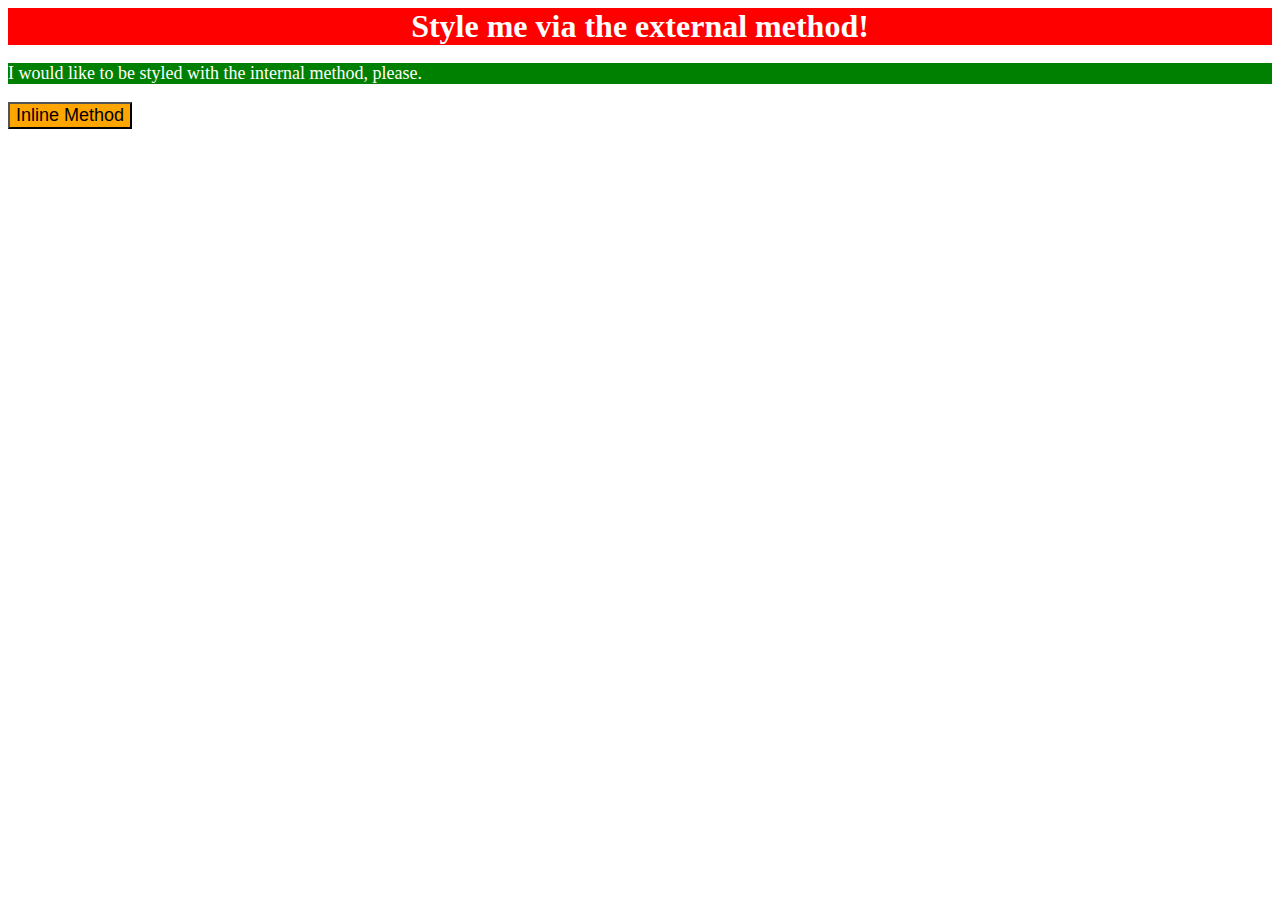
<file: foundations/01-css-methods/index.html>
<!DOCTYPE html>
<html lang="en">
  <head>
    <meta charset="UTF-8">
    <meta http-equiv="X-UA-Compatible" content="IE=edge">
    <meta name="viewport" content="width=device-width, initial-scale=1.0">
    <link rel="stylesheet" href="style.css">
    <title>Methods for Adding CSS</title>
  </head>
  <body>
    <div>Style me via the external method!</div>
    <style>
     p {
      background-color: green;
      color: white;
      font-size: 18px;
     }
    </style>
    <p>I would like to be styled with the internal method, please.</p>
    <button style="background-color: orange; font-size: 18px">Inline Method</button>
  </body>
</html>
</file>
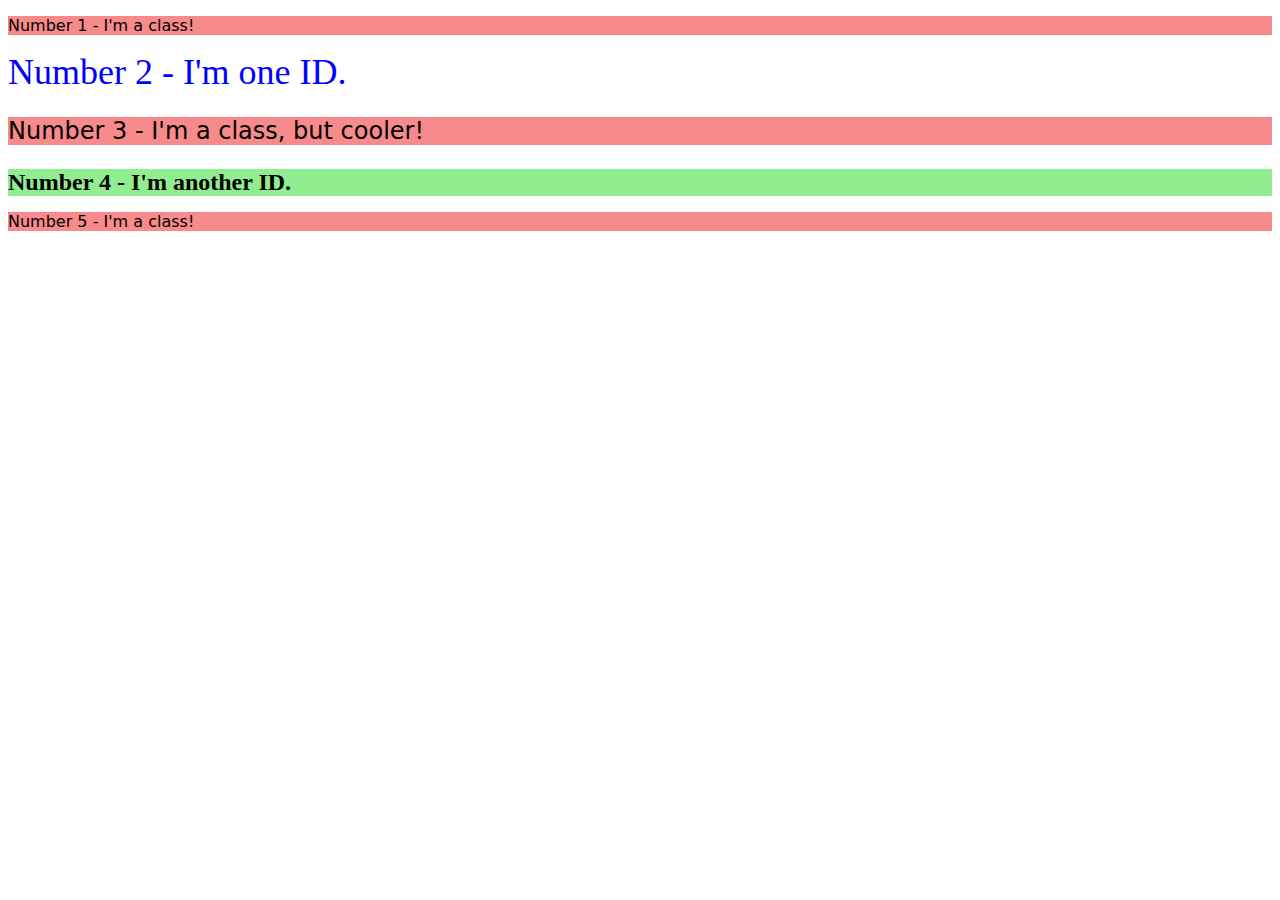
<file: foundations/02-class-id-selectors/index.html>
<!DOCTYPE html>
<html lang="en">
  <head>
    <meta charset="UTF-8">
    <meta http-equiv="X-UA-Compatible" content="IE=edge">
    <meta name="viewport" content="width=device-width, initial-scale=1.0">
    <title>Class and ID Selectors</title>
    <link rel="stylesheet" href="style.css">
  </head>
  <body>
    <p class="odd-number">Number 1 - I'm a class!</p>
    <div id="number-2">Number 2 - I'm one ID.</div>
    <p class="odd-number" id="number-3">Number 3 - I'm a class, but cooler!</p>
    <div id="number-4">Number 4 - I'm another ID.</div>
    <p class="odd-number">Number 5 - I'm a class!</p>
  </body>
</html>
</file>
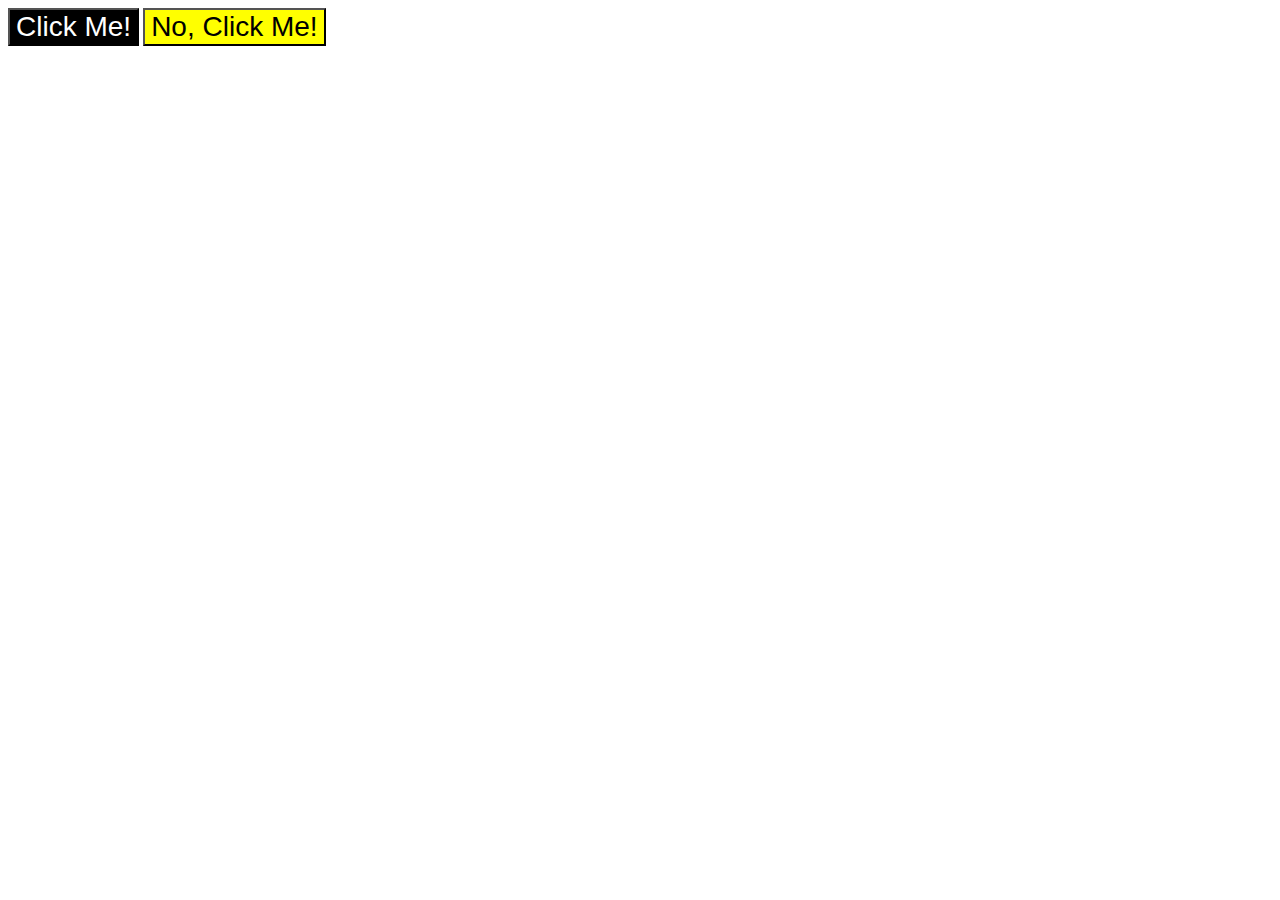
<file: foundations/03-grouping-selectors/index.html>
<!DOCTYPE html>
<html lang="en">
  <head>
    <meta charset="UTF-8">
    <meta http-equiv="X-UA-Compatible" content="IE=edge">
    <meta name="viewport" content="width=device-width, initial-scale=1.0">
    <title>Grouping Selectors</title>
    <link rel="stylesheet" href="style.css">
  </head>
  <body>
    <button class="button1">Click Me!</button>
    <button class="button2">No, Click Me!</button>
  </body>
</html>
</file>
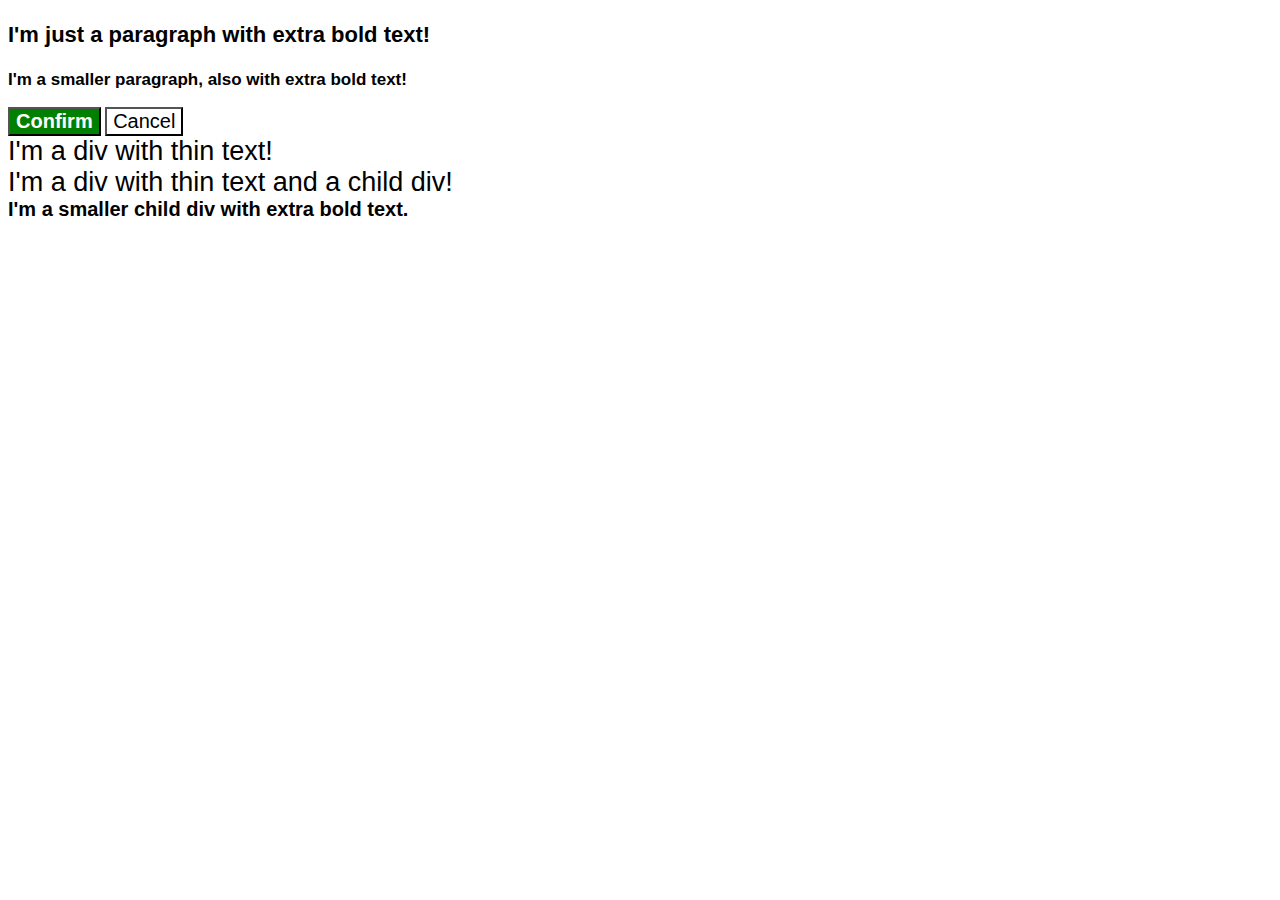
<file: foundations/06-cascade-fix/index.html>
<!DOCTYPE html>
<html lang="en">
  <head>
    <meta charset="UTF-8">
    <meta http-equiv="X-UA-Compatible" content="IE=edge">
    <meta name="viewport" content="width=device-width, initial-scale=1.0">
    <title>Fix the Cascade</title>
    <link rel="stylesheet" href="style.css">
  </head>
  <body>
    <p class="para">I'm just a paragraph with extra bold text!</p>
    <p class="para small-para">I'm a smaller paragraph, also with extra bold text!</p>

    <button id="confirm-button" class="button confirm">Confirm</button>
    <button id="cancel-button" class="button cancel">Cancel</button>

    <div class="text">I'm a div with thin text!</div>
    <div class="text">I'm a div with thin text and a child div!
      <div class="child">I'm a smaller child div with extra bold text.</div>
    </div>
  </body>
</html>
</file>
<file: foundations/01-css-methods/style.css>
div {
    background-color: #ff0000;
    color: #ffffff;
    font-size: 32px;
    text-align: center;
    font-weight: bold;
    
}
</file>
<file: foundations/02-class-id-selectors/style.css>
.odd-number {
   background-color: #f78a8a;
   font-family: verdana,"DejaVu Sans", sans-serif;
}
#number-2 {
    color: #0000ff;
    font-size: 36px;
}
#number-3 {
    font-size: 24px;
}
#number-4 {
    background-color: #90ee90;
    font-size: 24px;
    font-weight: bold;
}
</file>
<file: foundations/03-grouping-selectors/style.css>
.button1 {
    background-color: #000000;
    color: #fff;
}
.button2 {
    background-color: #ffff00;
}

.button1, .button2 {
    font-size: 28px;
    font-family: Helvetica, 'Times New Roman', sans-serif;
}
</file>
<file: foundations/06-cascade-fix/style.css>
body {
  font-family: Arial, Helvetica, sans-serif;
}

.para{
  color: hsl(0, 0%, 0%);
  font-weight: 900;
  font-size: 22px;
}

.small-para {
  font-size: 17px;
  font-weight: 800;
}
.confirm {
  background: green;
  color: rgb(255, 254, 254);
  font-weight: bold;
} 

.button {
  font-size: 20px;
}
.cancel {
  background-color: white;
}

.child {
  color: rgb(0, 0, 0);
  font-weight: 800;
  font-size: 20px;
}

.text {
  color: rgb(0, 0, 0);
  font-size: 27px;
}
</file>
